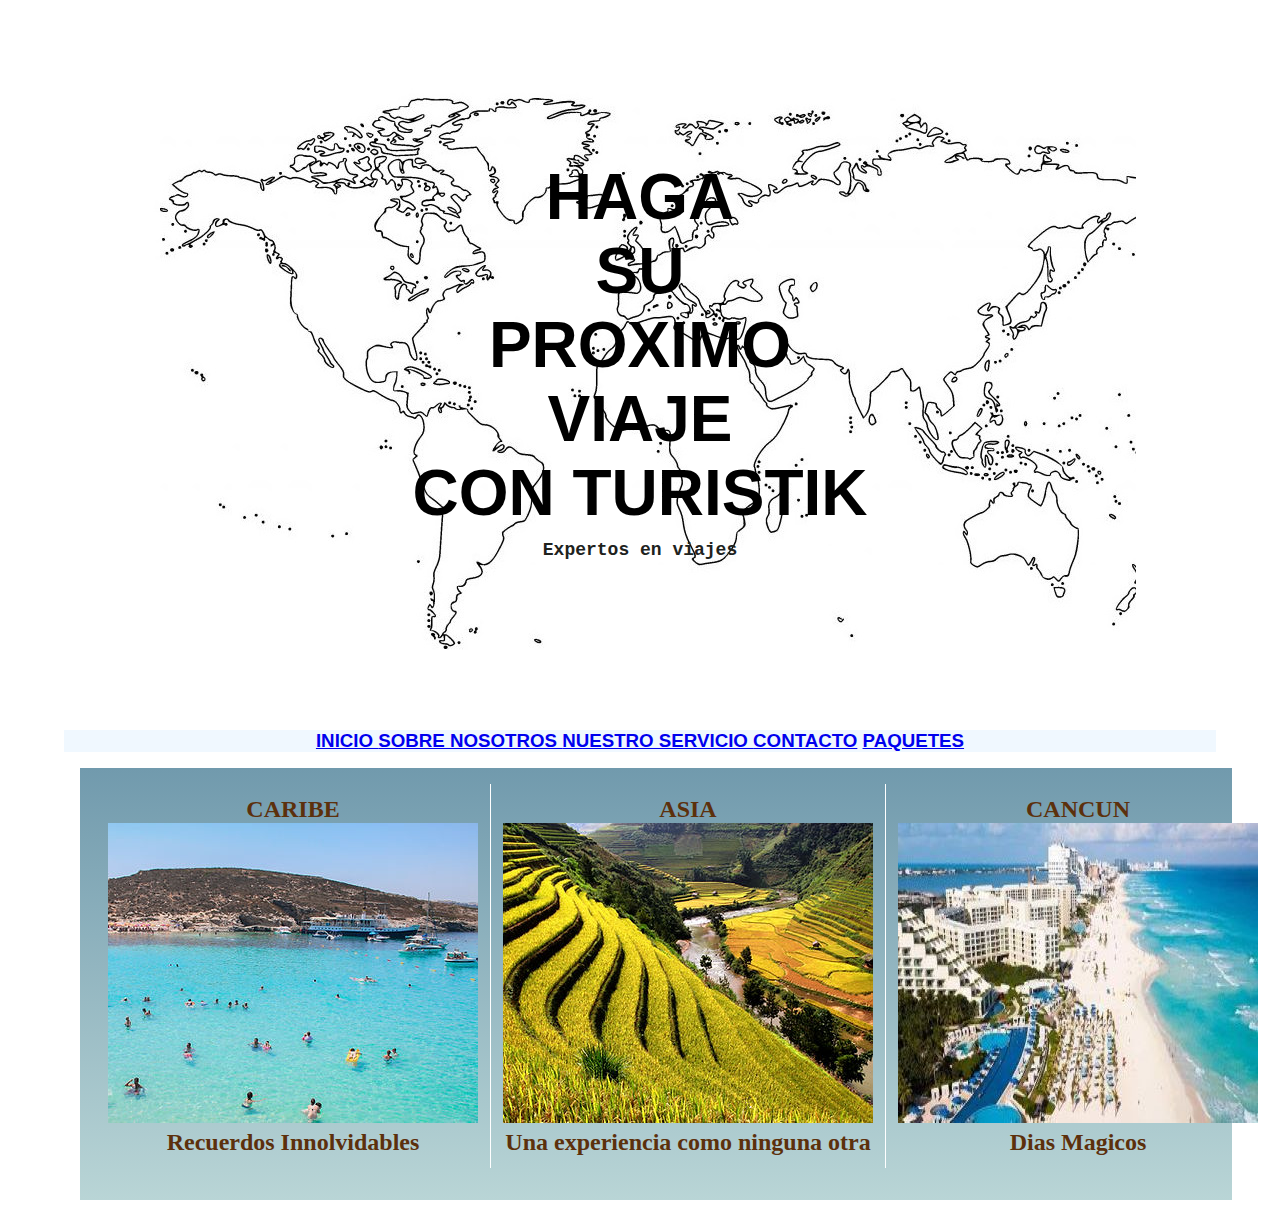
<file: index.html>
<!DOCTYPE html>

<html lang="en">

<head>

    <meta charset="UTF-8">

    <meta http-equiv="X-UA-Compatible" content="IE=edge">

    <meta name="viewport" content="width=device-width, initial-scale=1.0">

    <title>Agencia de viajes</title>

    <link rel="stylesheet" href="css/styles.css">

  

</head>
  
<body>
    
    <main>
        <div class="caja1">
            <h1> 
                <p> HAGA </p>
                <p> SU </p>
                <p> PROXIMO </p> 
                <P> VIAJE </P>
                <P> CON TURISTIK </P>
            </h1>
            <h2> Expertos en viajes </h2>

        </div>     
  <header>
  <h3>
      <nav>
        <a href="index.html"> INICIO </a>
        <a href="sobrenosotros.html"> SOBRE NOSOTROS </a>
        <a href="nuestroservicio.html"> NUESTRO SERVICIO </a>
        <a href="contacto.html"> CONTACTO</a>
        <a href="paquetes.html"> PAQUETES</a>

      </nav>
  
  </h3>  
  </header>  

</body>

<!-- Footer -->

<footer id="footer"class="contenedorFooter">

    <div class="itemFooter">

        <h4>
            <P> CARIBE </P>
            <img src="/img/crucero.jpg">
            <p>
                Recuerdos Innolvidables
            </p>
        </h4>


    </div>

    <div class="itemFooter">

        <h4>
            <p> ASIA </p>
            <img src="/img/asia.jpg">
            <p>
                Una experiencia como ninguna otra
            </p>
        </h4>



    </div>

    <div class="itemFooter">

        <h4> 
            <p> CANCUN </p>
            <img src="/img/cancun.jpg">
            <p> Dias Magicos </p>
        </h4>


    </div>

    

</footer>






</html>
</file>
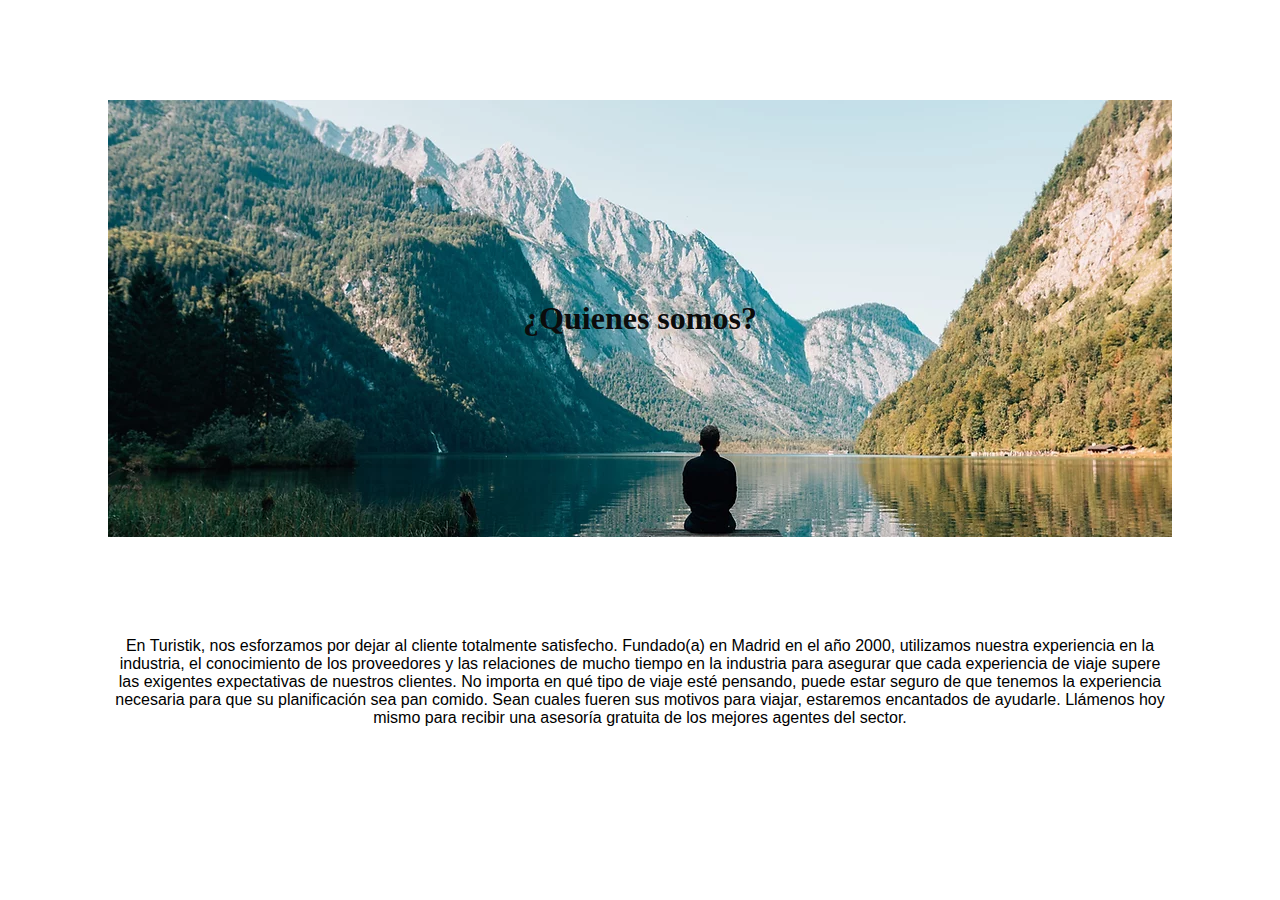
<file: sobrenosotros.html>
<!DOCTYPE html>
<html lang="en">
<head>
    <meta charset="UTF-8">
    <meta http-equiv="X-UA-Compatible" content="IE=edge">
    <meta name="viewport" content="width=device-width, initial-scale=1.0">
    <title>Agencia de Viajes</title>
    <link rel="stylesheet" href="css/sobrenosotros.css">
</head>
<body>
    
    <h1>
        ¿Quienes somos?

    </h1>

    <p>
        En Turistik, nos esforzamos por dejar al cliente totalmente satisfecho.
    Fundado(a) en Madrid en el año 2000, utilizamos nuestra experiencia en la industria, el conocimiento de los proveedores y las relaciones de mucho tiempo en la industria para asegurar que cada experiencia de viaje supere las exigentes expectativas de nuestros clientes.

No importa en qué tipo de viaje esté pensando, puede estar seguro de que tenemos la experiencia necesaria para que su planificación sea pan comido. Sean cuales fueren sus motivos para viajar, estaremos encantados de ayudarle. Llámenos hoy mismo para recibir una asesoría gratuita de los mejores agentes del sector.
    </p>

</body>
</html>
</file>
<file: css/styles.css>
*{

    margin: 0;
    padding: 0;
    box-sizing: border-box;

}


.caja1{

        margin: 5rem;
        padding: 5rem;
        text-align: center;
        font-family: Impact, Haettenschweiler, 'Arial Narrow Bold', sans-serif;
        color:black ;
        font-size: xx-large;

}
h2{
    padding: 10px;
border: 5px;
    font-family:'Courier New', Courier, monospace;
    color: rgb(32, 34, 29);
    font-size: large;
    
}

header{

   
    text-align:center;

    font-family:Arial, Helvetica, sans-serif;
    color: black;
    background-color: aliceblue;



  

}

.caja1{
    background-image: url(../img/mapa.jpg);

}




body{

    font-family:fantasy;

    margin: 0%;




}


footer{
    padding: 1rem;
    text-align: center;
}
/*Footer*/

.contenedorFooter{

    background-image: linear-gradient(rgb(113, 154, 173),rgb(185, 213, 214));
    color: rgb(92, 48, 12);

    width: 100%;

    height: auto;

    padding: 1rem;
    margin: 1rem;

   

}

.itemFooter{

    margin-bottom: 1rem;

}

.itemFooter h4{

    font-size: 1.5rem;

}

.itemFooter a{

    

    text-decoration: solid;

    color: white;

    display: block;

    margin-top: 1rem;

    



}

.itemFooter a:hover{

    color: rgb(218, 117, 24);

}



@media screen and (min-width: 576px){

    .contenedorFooter{

        display: grid;

        grid-template-columns: repeat(3, 1fr);

        

        



    }

    .itemFooter{

        border-right: 1px solid white;

        padding: 0.75rem;

    }

    .itemFooter:last-of-type{

        border-right: none;

        

    }

}

@media screen and (min-width:1280px){

    body{

        width: 90%;

        max-width: 1400px;

        margin: auto;

    }

}
</file>
<file: css/sobrenosotros.css>
*{
    margin: 100;
    padding: 100;
    border: 10;
}
h1{
    background-image: url(../img/qs.webp);
    text-align: center;
    color: rgb(12, 12, 12);
    padding: 200px;
    margin: 100px;
    border: 30px;
}
p{

    text-align: center;
    font-family: 'Segoe UI', Tahoma, Geneva, Verdana, sans-serif;
    margin: 100px;
    border: 30px;

}
</file>
